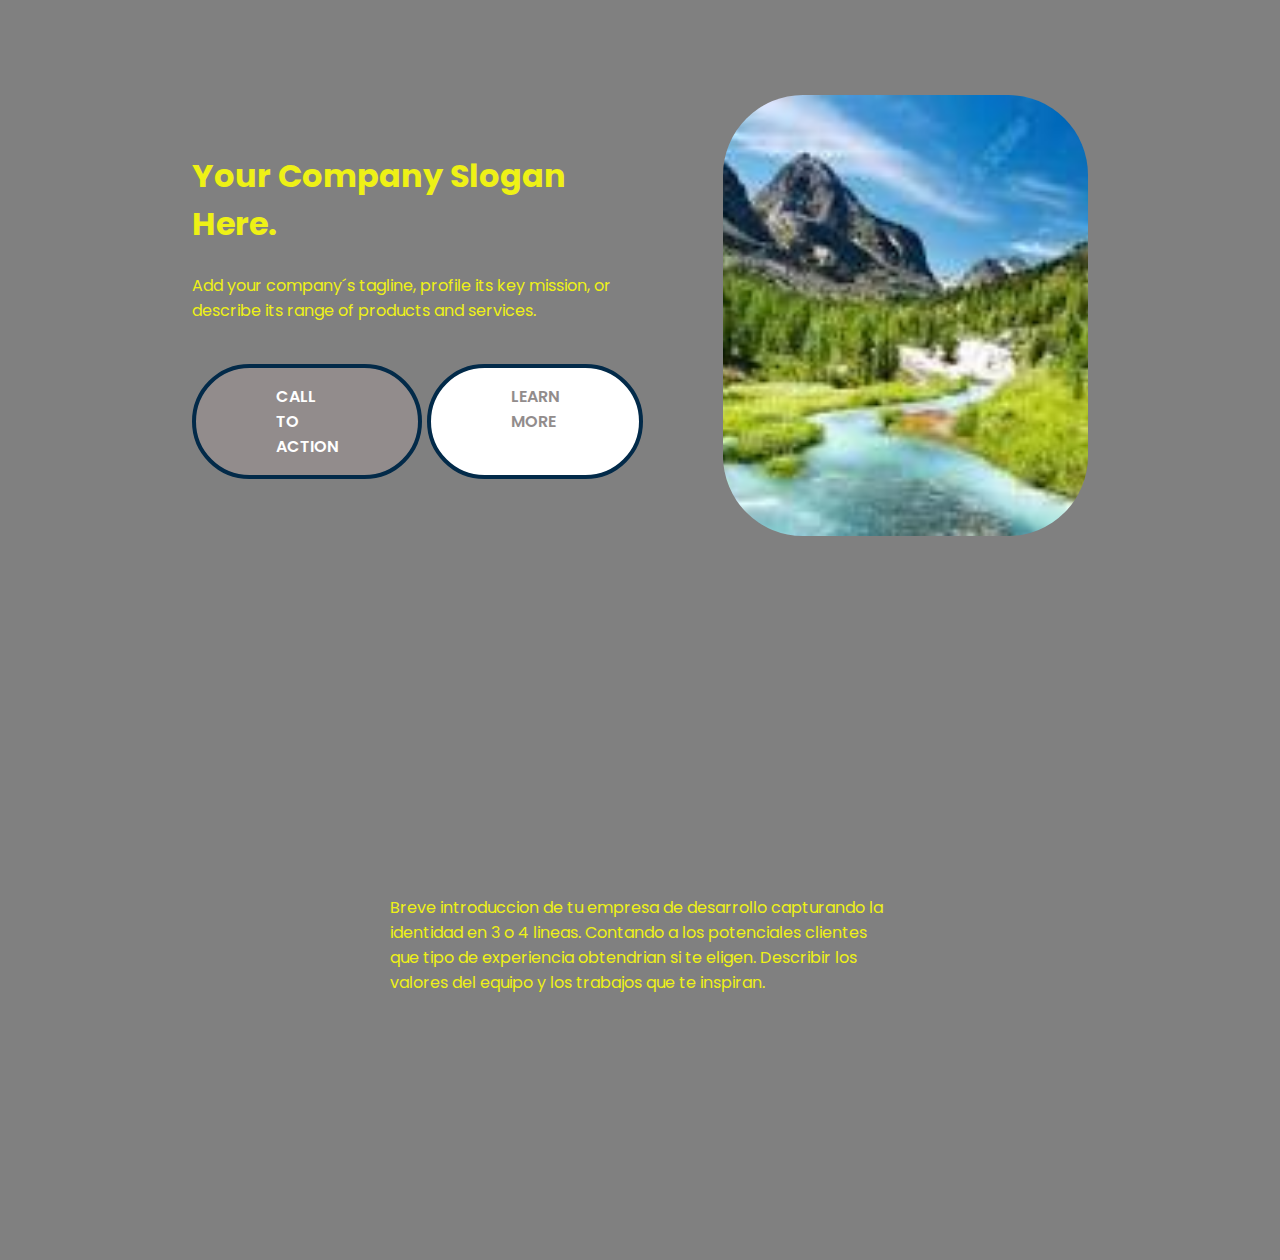
<file: E3-WEB/index.html>
<!DOCTYPE html>
<html lang="en">
  <head>
    <meta charset="UTF-8" />
    <meta http-equiv="X-UA-Compatible" content="IE=edge" />
    <meta name="viewport" content="width=device-width, initial-scale=1.0" />
    <title>Desafio 3</title>
    <link rel="stylesheet" href="style.css" />
  </head>
  <body>
    <main>
      <section class="caja">
        <!--primera caja-->
        <div class="caja_text">
          <h1>Your Company Slogan Here.</h1>
          <p>
            Add your company´s tagline, profile its key mission, or describe its
            range of products and services.
          </p>
          <div class="text__btns">
            <a href="#" class="btn btn__cta">CALL TO ACTION</a>
            <a href="#" class="btn btn__more">LEARN MORE</a>
          </div>
        </div>
        <!-- La otra cajita -->
        <div class="montana_img"></div>
      </section>
      <section class="cajita">
        <div class="caja_text">
          <p>
            Breve introduccion de tu empresa de desarrollo capturando la
            identidad en 3 o 4 lineas. Contando a los potenciales clientes que
            tipo de experiencia obtendrian si te eligen. Describir los valores
            del equipo y los trabajos que te inspiran.
          </p>
        </div>
      </section>
    </main>
  </body>
</html>
</file>
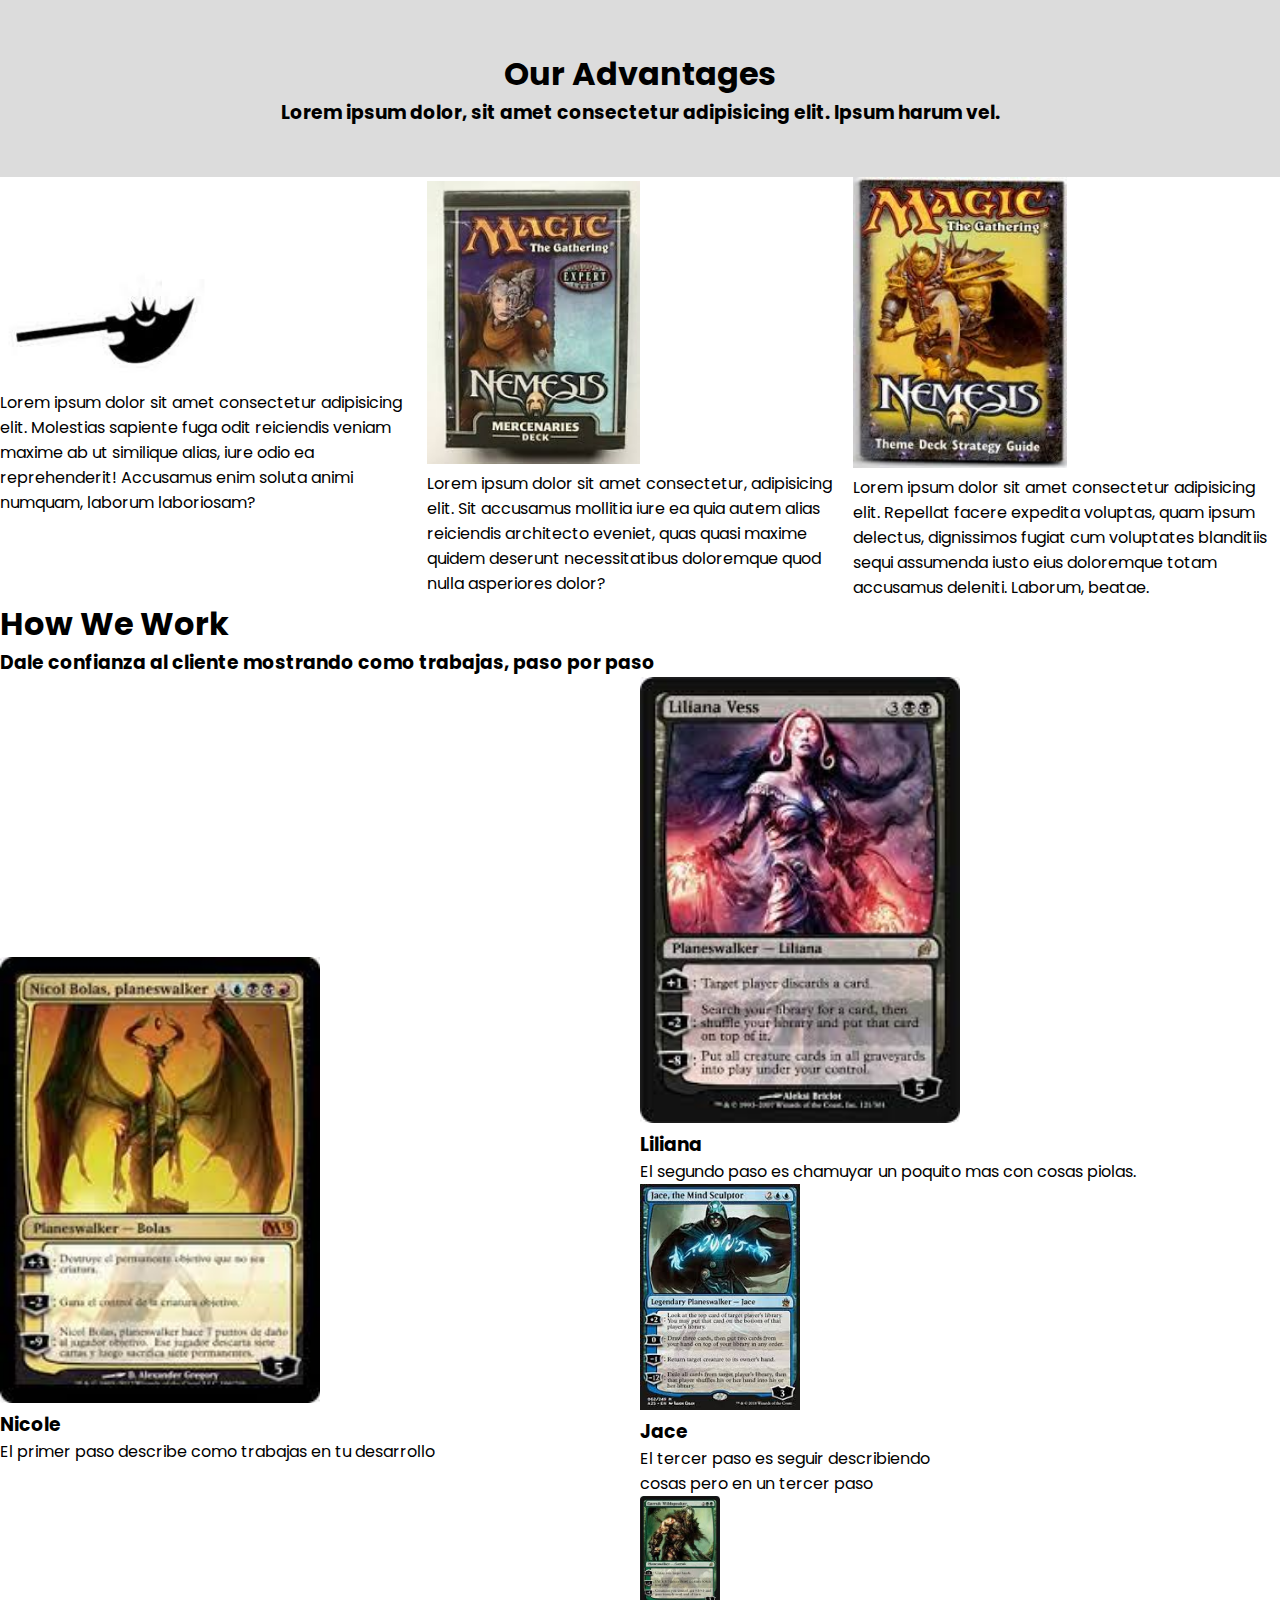
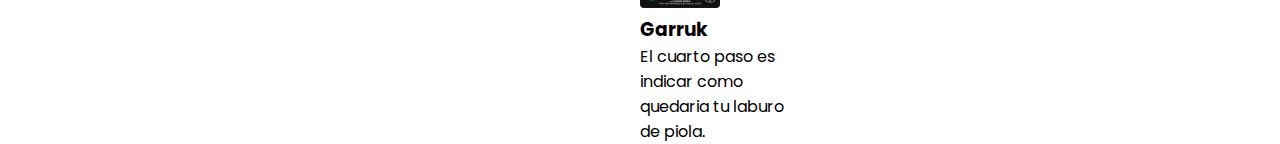
<file: E4-WEB/index.html>
<!DOCTYPE html>
<html lang="en">
  <head>
    <meta charset="UTF-8" />
    <meta http-equiv="X-UA-Compatible" content="IE=edge" />
    <meta name="viewport" content="width=device-width, initial-scale=1.0" />
    <title>Desafio 4</title>
    <link rel="stylesheet" href="assets/style.css" />
  </head>

  <body>
<!-- Encabezado-->
  <header>
      <div class="titulo"> <H1>Our Advantages</H1></div>
        <h3 class="h-titulo">
          Lorem ipsum dolor, sit amet consectetur adipisicing elit. Ipsum harum
          vel.
        </h3>
      </div>
  </header>


    <main>

<!-- Inicio de la Seccion 1-->
     <section class="section_one">
<!-- Contenedor para las 3 cartas -->
        <div class="card-container">
<!-- Carta 1 -->
          <div class="card">
            <img src="assets/img/nemesis.jpg" alt="nemesis" class="info-card" />
            <p>
              Lorem ipsum dolor sit amet consectetur adipisicing elit. Molestias
              sapiente fuga odit reiciendis veniam maxime ab ut similique alias,
              iure odio ea reprehenderit! Accusamus enim soluta animi numquam,
              laborum laboriosam?
            </p>
          </div>
<!-- Carta 2 -->
          <div class="card">
            <img src="assets/img/nemesis2jpg.jpg" alt="nemesis2" class="info-card" />
            <p>
              Lorem ipsum dolor sit amet consectetur, adipisicing elit. Sit
              accusamus mollitia iure ea quia autem alias reiciendis architecto
              eveniet, quas quasi maxime quidem deserunt necessitatibus
              doloremque quod nulla asperiores dolor?
            </p>
          </div>
<!-- Carta 3 -->
          <div class="card">
            <img src="./assets/img/nemesis3.jpg" alt="nemesis3" class="info-card" />
            <p>
              Lorem ipsum dolor sit amet consectetur adipisicing elit. Repellat
              facere expedita voluptas, quam ipsum delectus, dignissimos fugiat
              cum voluptates blanditiis sequi assumenda iusto eius doloremque
              totam accusamus deleniti. Laborum, beatae.
            </p>
          </div>
        </div>
      </section>
<!-- Terminada la seccion 1 -->

<!-- Inicio  de la Seccion2-->
      <section class="section_two">
        <div class="titulo_2"> <h1>How We Work</h1></div>
        <h3 class="h-titulo_2">
          Dale confianza al cliente mostrando como trabajas, paso por paso
        </h3>
      </div>

<!-- Contenedor para las 4 cartas -->
      <div class="card-container_2">
<!-- Carta Nicole-->
      <div class="card">
        <img src="assets/img/nicole.jpg" alt="nicole" class="info-card">
        <h3>Nicole</h3>
        <p>El primer paso describe como trabajas en tu desarrollo</p>
      </div>
<!-- Carta Liliana-->
      <div class="card"> 
        <img src="assets/img/liliana.jpg" alt="liliana" class="info-card">
        <h3>Liliana</h3>
        <p>El segundo paso es chamuyar un poquito mas con cosas piolas.</p>
<!-- Carta Jace-->
      <div class="card"> 
        <img src="assets/img/jace.jpg" alt="jace" class="info-card">
        <h3>Jace</h3>
        <p>El tercer paso es seguir describiendo cosas pero en un tercer paso</p>
<!-- Carta Jace-->
      <div class="card"> 
        <img src="assets/img/garruk.jpg" alt="garruk" class="info-card">
        <h3>Garruk</h3>
        <p>El cuarto paso es indicar como quedaria tu laburo de piola.</p>
      </div>
      </section>
      
    </main>
  </body>
</html>
</file>
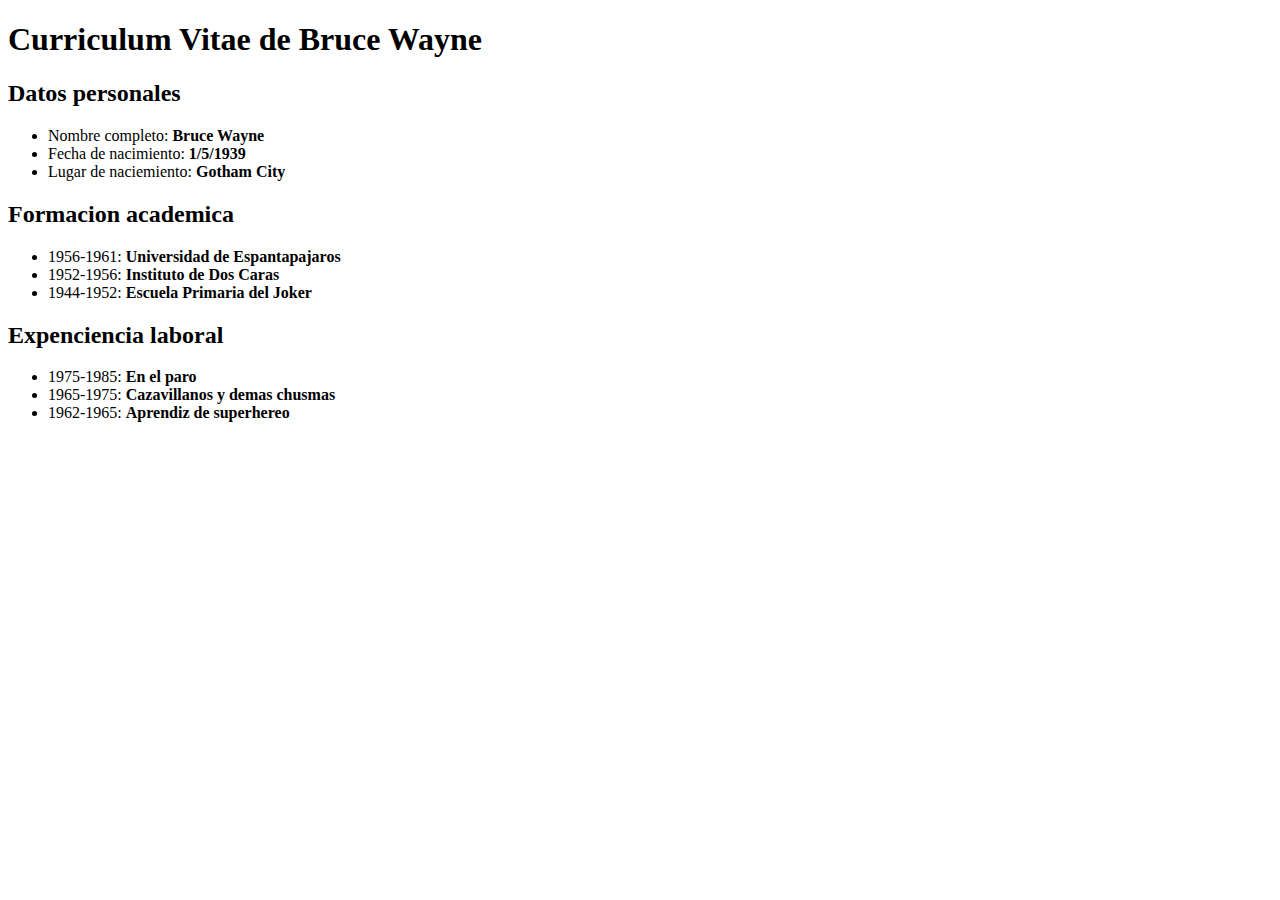
<file: Entrega 1/index.html>
<!DOCTYPE html>
<html lang="en">
  <head>
    <meta charset="UTF-8" />
    <meta http-equiv="X-UA-Compatible" content="IE=edge" />
    <meta name="viewport" content="width=device-width, initial-scale=1.0" />
    <title>Trabajo de Entrega Nº1</title>
  </head>
  <body>
    <h1>Curriculum Vitae de Bruce Wayne</h1>
    <h2>Datos personales</h2>
    <ul>
      <li>Nombre completo:<b> Bruce Wayne </b></li>
      <li>Fecha de nacimiento:<b> 1/5/1939 </b></li>
      <li>Lugar de naciemiento:<b> Gotham City </b></li>
    </ul>
    <h2>Formacion academica</h2>
    <ul>
      <li>1956-1961: <b>Universidad de Espantapajaros </b></li>
      <li>1952-1956: <b>Instituto de Dos Caras </b></li>
      <li>1944-1952: <b>Escuela Primaria del Joker </b></li>
    </ul>
    <h2>Expenciencia laboral</h2>
    <ul>
      <li>1975-1985: <b>En el paro </b></li>
      <li>1965-1975: <b>Cazavillanos y demas chusmas </b></li>
      <li>1962-1965: <b>Aprendiz de superhereo </b></li>
    </ul>
  </body>
</html>
</file>
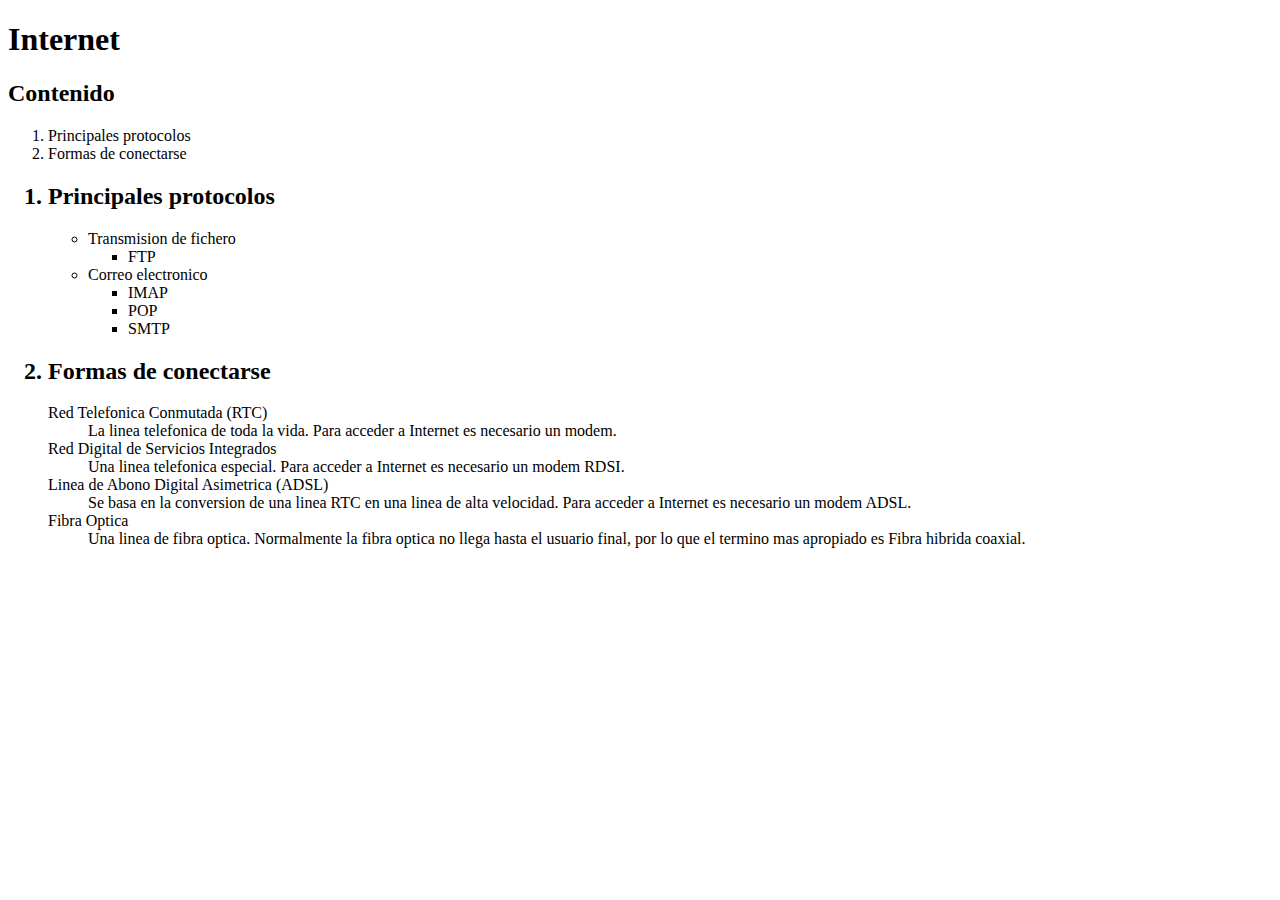
<file: Entrega 2/index.html>
<!DOCTYPE html>
<html lang="en">
  <head>
    <meta charset="UTF-8" />
    <meta http-equiv="X-UA-Compatible" content="IE=edge" />
    <meta name="viewport" content="width=device-width, initial-scale=1.0" />
    <title>Trabajo de Entrega Nº2</title>
  </head>
  <body>
    <h1>Internet</h1>
    <h2>Contenido</h2>

    <ol>
      <li>Principales protocolos</li>
      <li>Formas de conectarse</li>
    </ol>

    <ol>
      <h2>
        <b><li>Principales protocolos</li></b>
      </h2>

      <ul>
        <li>Transmision de fichero</li>
        <ul>
          <li>FTP</li>
        </ul>
        <li>Correo electronico</li>
        <ul>
          <li>IMAP</li>
          <li>POP</li>
          <li>SMTP</li>
        </ul>
      </ul>
      <h2>

    <section>
        <b><li>Formas de conectarse</li></b>
      </h2>
      <dt>Red Telefonica Conmutada (RTC)</dt>
      <dd>
        La linea telefonica de toda la vida. Para acceder a Internet es
        necesario un modem.
      </dd>
      <dt>Red Digital de Servicios Integrados</dt>
      <dd>
        Una linea telefonica especial. Para acceder a Internet es necesario un
        modem RDSI.
      </dd>
      <dt>Linea de Abono Digital Asimetrica (ADSL)</dt>
      <dd>
        Se basa en la conversion de una linea RTC en una linea de alta
        velocidad. Para acceder a Internet es necesario un modem ADSL.
      </dd>
      <dt>Fibra Optica</dt>
      <dd>
        Una linea de fibra optica. Normalmente la fibra optica no llega hasta el
        usuario final, por lo que el termino mas apropiado es Fibra hibrida
        coaxial.
      </dd>
    </ol>
  </section>
  </body>
</html>
</file>
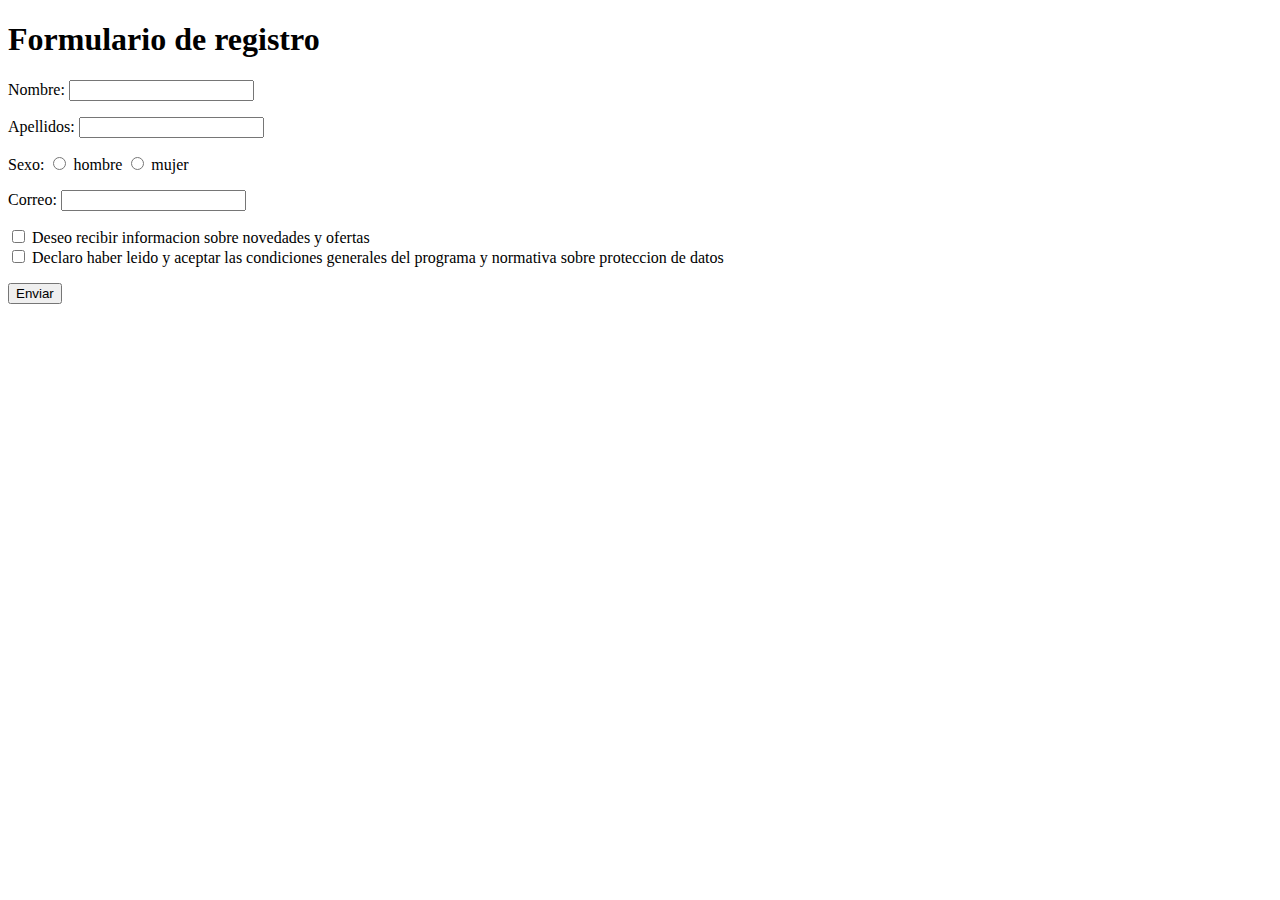
<file: Entrega 3/index.html>
<!DOCTYPE html>
<html lang="en">
  <head>
    <meta charset="UTF-8" />
    <meta http-equiv="X-UA-Compatible" content="IE=edge" />
    <meta name="viewport" content="width=device-width, initial-scale=1.0" />
    <title>Document</title>
  </head>
  <body>
    <h1>Formulario de registro</h1>
    <form>
      <div>
        <label for="nombre">Nombre:</label>
        <input type="text" id="nombre" />
      </div>
      <p></p>
      <div>
        <label for="apellidos">Apellidos:</label>
        <input type="text" id="apellidos" />
      </div>
      <p></p>
      <div>
        Sexo:
        <input type="radio" id="hombre" name="sexo" />
        <label for="hombre">hombre</label>
        <input type="radio" id="mujer" name="sexo" />
        <label for="mujer">mujer</label>
      </div>
      <p></p>
      <div>
        <label for="correo">Correo:</label>
        <input type="correo" id="correo" />
      </div>
      <p></p>
      <div>
        <input type="checkbox" id="informacion" />
        <label for="informacion"
          >Deseo recibir informacion sobre novedades y ofertas</label
        >
      </div>
      <div>
        <input type="checkbox" id="terminos" />
        <label for="terminos">
          Declaro haber leido y aceptar las condiciones generales del programa y
          normativa sobre proteccion de datos</label
        >
      </div>
      <p></p>
      <div>
        <button type="submit">Enviar</button>
      </div>
    </form>
  </body>
</html>
</file>
<file: E3-WEB/style.css>
@import url("https://fonts.googleapis.com/css2?family=Poppins:wght@300;400;600;900&display=swap");

* {
  margin: 0;
  padding: 0;
  box-sizing: border-box;
}

body {
  font-family: "Poppins", sans-serif;
  background-color: grey;
}

a {
  text-decoration: none;
}

.caja {
  display: flex;
  justify-content: center;
  align-items: center;
  height: 70vh;
  gap: 5rem;
  color:rgb(238, 241, 22) ;
  /*background-color: red;*/
  width: 70%;
  max-width: 7000px;
  margin: 0 auto;
}

.caja_text {
  display: flex;
  flex-direction: column;
  gap: 25px;
}

.caja_text p {
  max-width: 500px;
}

.text__btns {
  margin-top: 1rem;
  display: flex;
  gap: 5px;
}

.btn {
  border: 4px solid rgb(2, 42, 73);
  padding: 1rem 5rem;
  border-radius: 80px;
  -webkit-border-radius: 80px;
  -moz-border-radius: 80px;
  -ms-border-radius: 80px;
  -o-border-radius: 80px;
  font-weight: 600;
}

.btn__cta {
  background: rgb(146, 140, 140);
  color: white;
}

.btn__more {
  background-color: white;
  color: rgb(146, 140, 140);
}

.montana_img{
  width: auto;
  height: auto;
}

.cajita{
  display: flex;
  justify-content: center;
  align-items: center;
  height: 70vh;
  gap: 5rem;
  color: rgb(238, 241, 22);
  /*background-color: blue;*/
  width: 70%;
  max-width: 7000px;
  margin: 0 auto;

}

.montana_img {
  display: block;
  height: 70%;
  width: 70%;
  background: url("./img/montana.jpg");
  background-size: cover;
  background-repeat: no-repeat;
  background-position: center;
  border-radius: 80px;
}
</file>
<file: E4-WEB/assets/style.css>
@import url('https://fonts.googleapis.com/css2?family=Poppins:wght@100&display=swap');

* {
    margin:0;
    padding: 0;
    box-sizing: border-box;
}

body {
    width: 100vw;
    max-width: 100%;
    font-family: "poppins", sans-serif;
}

img{
    width: 50%;
    height: auto;
  }

/*Header*/

header{
    background-color: gainsboro;
    justify-content: center;
    align-items: center;
    text-align: center;
    padding: 50px;
}

/* Section 1*/

.card-container{
  display: flex;
  flex-direction: center;
  justify-content: center;
  align-items: center;
}

.card {
padding: auto;
width: 50%;
}

.card-container {
flex-direction: row;
}

/* section 2 */

.card-container_2{
  display: flex;
  flex-direction: center;
  justify-content: center;
  align-items: center;
}
</file>
